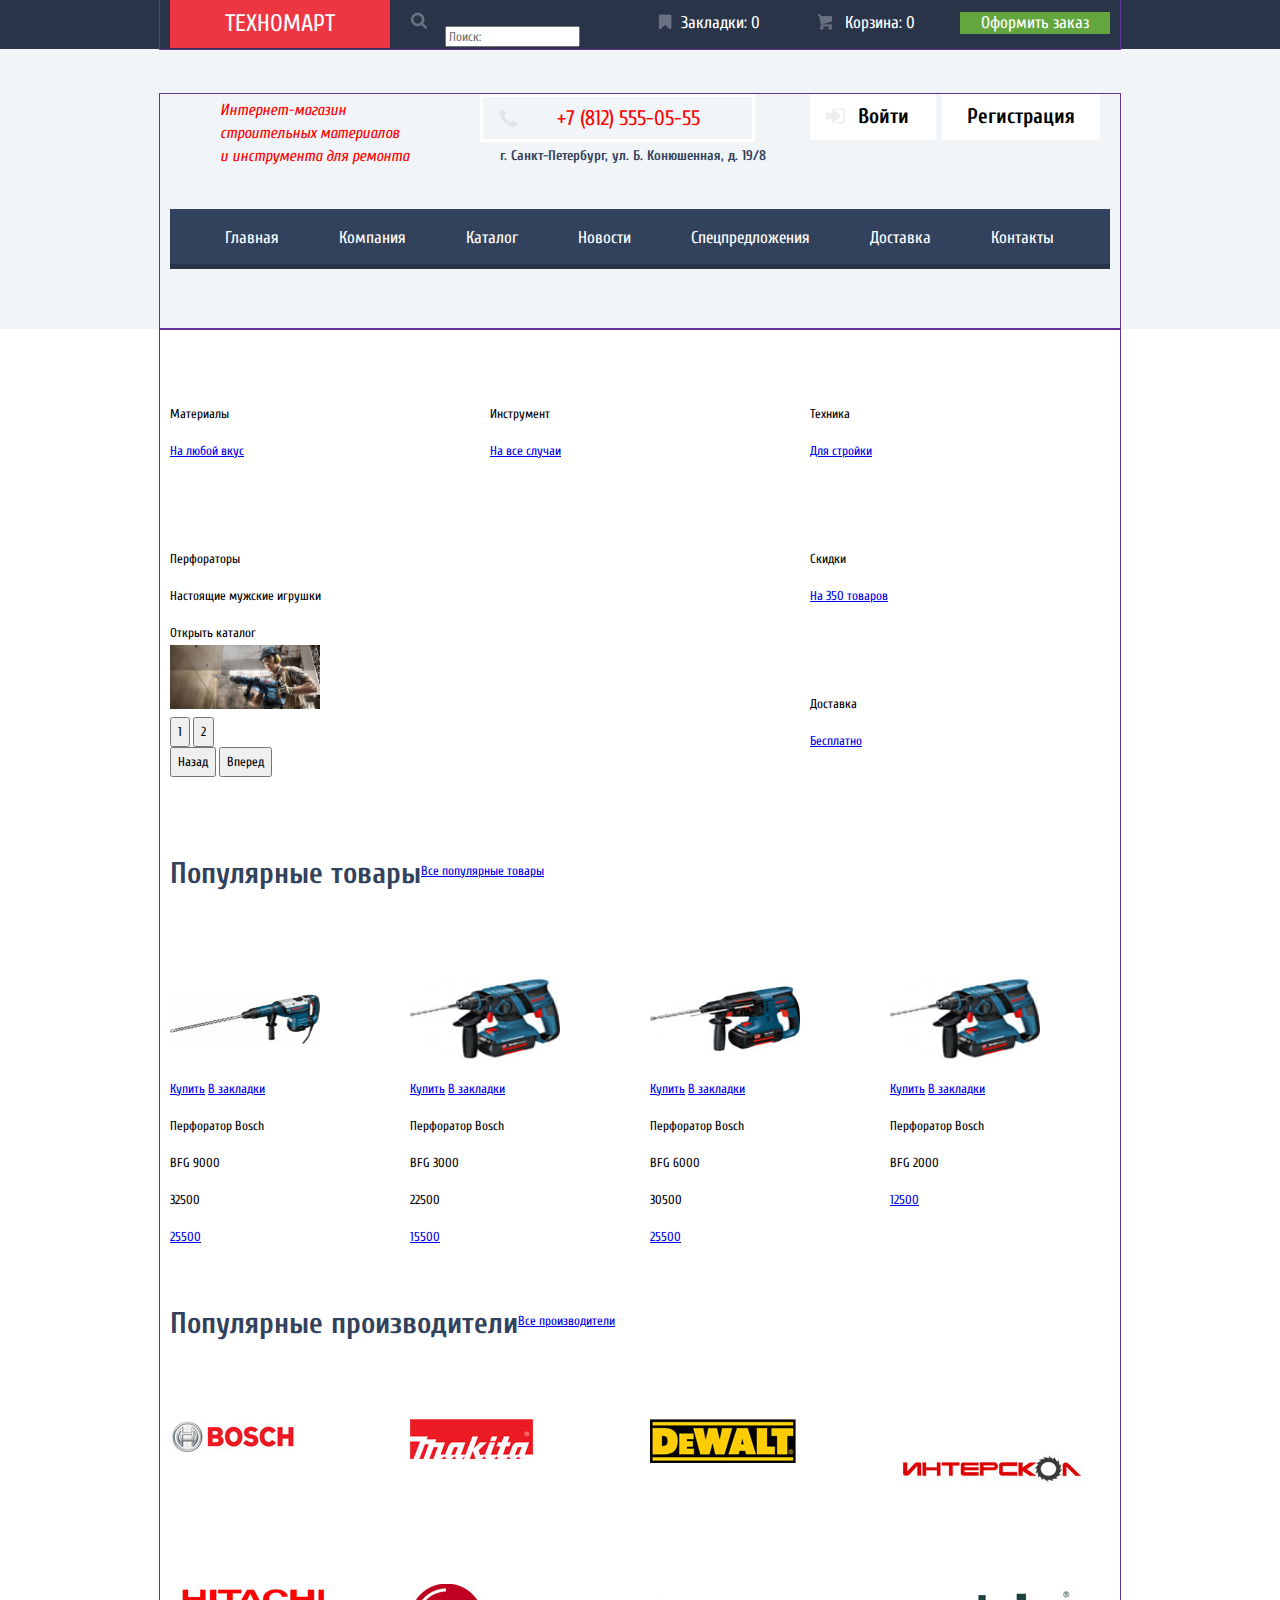
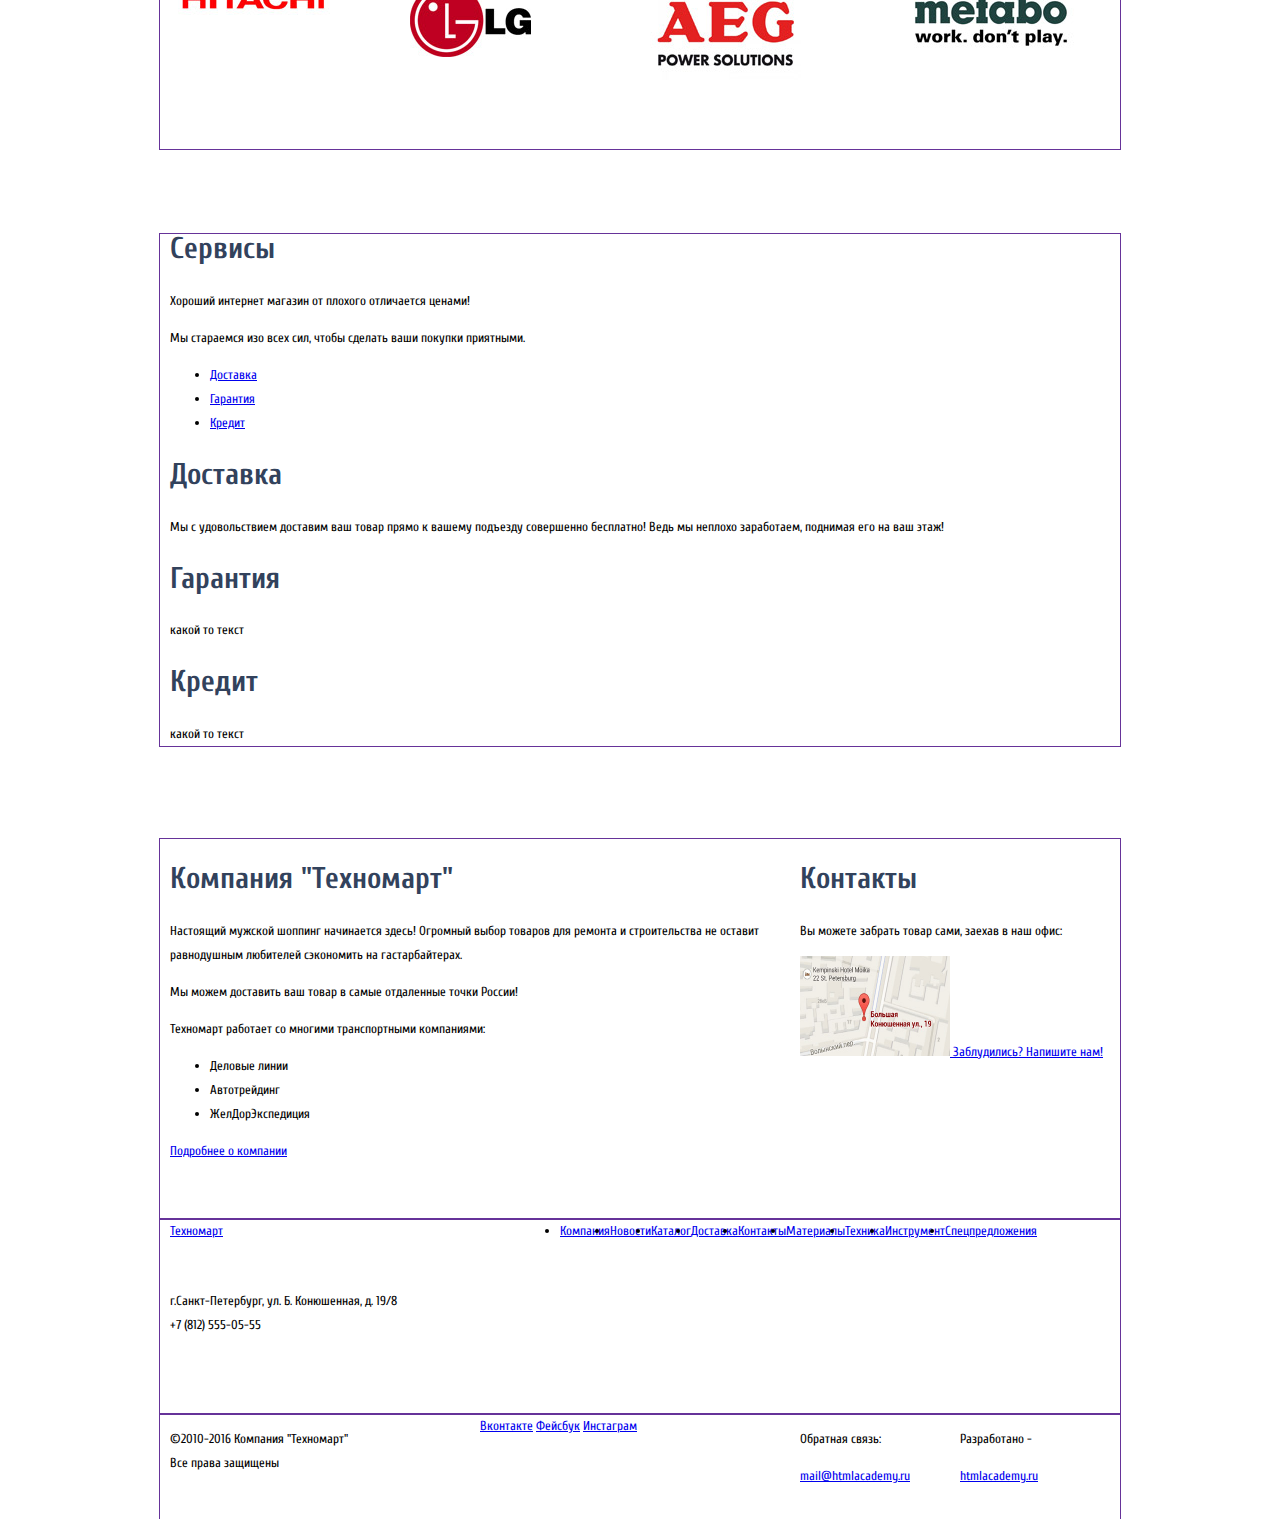
<file: index.html>
<!DOCTYPE html>
<html lang="ru">
  <head>
      <link href="css/normalize.css" rel="stylesheet">
      <link href="css/style.css" rel="stylesheet">
      <link href='https://fonts.googleapis.com/css?family=Cuprum:400,700,400italic&subset=latin,cyrillic' rel='stylesheet' type='text/css'>
      <meta charset="utf-8">
      <title>HTML Academy: Техномарт Главная</title>
  </head>
  <body>
<header class="main_header">
    <div class="upper_header clearfix">
          <div class="container clearfix">
              <div class="upper_header_logo">
              <a href="#" class="logotype">Техномарт</a>
              </div>
          <form class="upper_header_form">
              <input type="image" src="img/icon_search.png" alt="Поиск" class="upper_header_form_icon">
              <input type="text" placeholder="Поиск:" class="upper_header_form_searching">
          </form>
          <a href="#" class="upper_header_bookmarks">Закладки: <span>0</span></a>
          <a href="#" class="upper_header_basket">Корзина: <span>0</span></a>
          <a href="#" class="upper_header_checkout">Оформить заказ</a>
          </div>
    </div>
    <div class="container clearfix">
          <div class="information clearfix">
              <p class="information_slogan">Интернет-магазин<br> строительных материалов<br> и инструмента для ремонта</p>
              <div class="information_requisites">
                  <div class="information_telephone">+7 (812) 555-05-55</div>
                  <p>г. Санкт-Петербург, ул. Б. Конюшенная, д. 19/8</p>
              </div>
              <div class="user_interface">
                  <a href="#" class="user_enter">Войти</a>
                  <a href="#" class="user_registration">Регистрация</a>
              </div>
          </div>
          <nav class="main_navigation">
              <ul class="clearfix">
                  <li>
                      <a href="#" class="main_navigation_first">Главная</a>
                  </li>
                  <li>
                      <a href="#">Компания</a>
                  </li>
                  <li>
                      <a href="#">Каталог</a>
                  </li>
                  <li>
                      <a href="#">Новости</a>
                  </li>
                  <li>
                      <a href="#">Спецпредложения</a>
                  </li>
                  <li>
                      <a href="#">Доставка</a>
                  </li>
                <li>
                      <a href="#" class="main_navigation_last">Контакты</a>
                </li>
              </ul>
          </nav>
    </div>
</header>
<main>
    <div class="container clearfix">
        <div class="main_features clearfix">
            <div class="main_features_scroll materials new">
                <p>Материалы</p>
                <div>
                <a href="#">На любой вкус</a>
                </div>
            </div>
            <div class="main_features_scroll instrument">
                <p>Инструмент</p>
                <div>
                    <a href="#">На все случаи</a>
                </div>
            </div>
            <div class="main_features_scroll tech">
                <p>Техника</p>
                <div>
                    <a href="#">Для стройки</a>
                </div>
            </div>
            <div class="main_features_slider">
                <div class="wrapper">
                    <div class="slide">
                        <p class="main_features_slider_text_caps">Перфораторы</p>
                        <p class="main_features_slider_text">Настоящие мужские игрушки</p>
                        <div>
                            <a hef="#" class="red_block">Открыть каталог</a>
                        </div>

                        <img src="img/photo_index_1.jpg" width="150" alt="картинка"/>
                    </div>
                    <div class="main_features_slide"></div>
                    <div class="main_features_slide"></div>
                </div>
                <div class="main_features_toggles">
                    <button>1</button>
                    <button>2</button>
                </div>
                <button class="main_features_prev">Назад</button>
                <button class="main_features_next">Вперед</button>
            </div>
            <div class="main_features_scroll discount">
                <p>Скидки</p>
                <div>
                    <a href="#">На 350 товаров</a>
                </div>
            </div>
            <div class="main_features_scroll delivery">
                <p>Доставка</p>
                <div>
                    <a href="#">Бесплатно</a>
                </div>
            </div>
        </div>
        <div class="popular">
            <h2>Популярные товары</h2>
                <a href="#" class="red_block">Все популярные товары</a>
        </div>
        <div class="all_items_index clearfix">
            <div class="item">
                <img src="img/photo_bfg_9000.jpg" width="150" height="100" alt="Перфоратор Bosch BFG 9000">
                <div class="item_content">
                    <a href="#">Купить</a>
                    <a href="#">В закладки</a>
                </div>
                <p>Перфоратор Bosch</p>
                <p>BFG 9000</p>
                <p class="price_old">32500</p>
                <a href="#">25500</a>
                </div>
            <div class="item">
                <img src="img/photo_bfg_3000.jpg" width="150" height="100" alt="Перфоратор Bosch BFG 3000">
                <div class="item_content">
                    <a href="#">Купить</a>
                    <a href="#">В закладки</a>
                    </div>
                <p>Перфоратор Bosch</p>
                <p>BFG 3000</p>
                <p class="price_old">22500</p>
                <a href="#">15500</a>
            </div>
            <div class="item">
                <img src="img/photo_bfg_6000.jpg" width="150" height="100" alt="Перфоратор Bosch BFG 6000">
                <div class="item_content">
                    <a href="#">Купить</a>
                    <a href="#">В закладки</a>
                </div>
                <p>Перфоратор Bosch</p>
                <p>BFG 6000</p>
                <p class="price_old">30500</p>
                <a href="#">25500</a>
            </div>
            <div class="item new">
                <img src="img/photo_bfg_2000.jpg" width="150" height="100" alt="Перфоратор Bosch BFG 2000">
                <div class="item_content">
                    <a href="#">Купить</a>
                    <a href="#">В закладки</a>
                </div>
                <p>Перфоратор Bosch</p>
                <p>BFG 2000</p>
                <a href="#">12500</a>
            </div>
        </div>
        <div class="popular">
            <h2>Популярные производители</h2>
            <a href="#" class="red_block">Все производители</a>
        </div>
        <div class="main_fabricators clearfix">
            <a href="#" class="fabricators bosch">
                <img src="img/fabricators_bosh.jpg" alt="Картинка компании Bosch">
            </a>
            <a href="#" class="fabricators makita">
                <img src="img/fabricators_makita.jpg" alt="Картинка компании Makita">
            </a>
            <a href="#" class="fabricators dewalt">
                <img src="img/fabricators_dewalt.jpg" alt="Картинка компании Dewalt">
            </a>
            <a href="#" class="fabricators interskol">
                <img src="img/fabricators_interskol.jpg" alt="Картинка компании Интерскол">
            </a>
            <a href="#" class="fabricators hitachi">
                <img src="img/fabricators_hitachi.jpg" alt="Картинка компании Hitachi">
            </a>
            <a href="#" class="fabricators lg">
                <img src="img/fabricators_lg.jpg" alt="Картинка компании LG">
            </a>
            <a href="#" class="fabricators aeg">
                <img src="img/fabricators_aeg.jpg" alt="Картинка компании AEG">
            </a>
            <a href="#" class="fabricators metabo">
                <img src="img/fabricators_metabo.jpg" alt="Картинка компании Metabo">
            </a>
        </div>
    </div>
        <div class="services clearfix">
            <div class="container">
                <h2>Сервисы</h2>
                <p>Хороший интернет магазин от плохого отличается ценами!</p>
                <p>Мы стараемся изо всех сил, чтобы сделать ваши покупки приятными.</p>
                <div class="conditions">
                    <div class="conditions_list">
                        <ul>
                            <li><a href="#">Доставка</a></li>
                            <li><a href="#">Гарантия</a></li>
                            <li><a href="#">Кредит</a></li>
                        </ul>
                    </div>
                    <div class="conditions_info">
                        <div class="conditions_info_delivery">
                            <h2>Доставка</h2>
                            <p>Мы с удовольствием доставим ваш товар прямо к вашему подъезду совершенно бесплатно! Ведь мы неплохо заработаем, поднимая его на ваш этаж!</p>
                        </div>
                        <div class="conditions_info_guarantee">
                            <h2>Гарантия</h2>
                            <p>какой то текст</p>
                        </div>
                        <div class="conditions_info_credit">
                            <h2>Кредит</h2>
                            <p>какой то текст</p>
                        </div>
                    </div>
                </div>
            </div>
        </div>
    <div class="container clearfix">
        <div class="general_info clearfix">
            <div class="about_us">
                <h2>Компания "Техномарт"</h2>
                <p>Настоящий мужской шоппинг начинается здесь! Огромный выбор товаров для ремонта и строительства не оставит равнодушным любителей сэкономить на гастарбайтерах.</p>
                <p>Мы можем доставить ваш товар в самые отдаленные точки России!</p>
                <p>Техномарт работает со многими транспортными компаниями:</p>
                <ul>
                    <li>Деловые линии</li>
                    <li>Автотрейдинг</li>
                    <li>ЖелДорЭкспедиция</li>
                </ul>
                    <a href="#">Подробнее о компании</a>
            </div>
            <div class="contacts">
                <h2>Контакты</h2>
                <p>Вы можете забрать товар сами, заехав в наш офис:</p>
                <a href="#">
                    <img src="img/map.jpg" width="150" height="100" alt="карта"   >
                </a>
                    <a href="#">Заблудились? Напишите нам!</a>
            </div>
        </div>
    </div>
</main>
<footer>
        <div class="upper_footer clearfix">
            <div class="container clearfix">
                <div class="upper_footer_block">
                    <a href="#" class="logotype">Техномарт</a>
                    <p>г.Санкт-Петербург, ул. Б. Конюшенная, д. 19/8<br>
                        +7 (812) 555-05-55</p>
                </div>
            <ul class="clearfix">
                <li>
                    <a href="#">Компания</a>
                </li>
                <li>
                    <a href="#">Новости</a>
                </li>
                <li>
                    <a href="#">Каталог</a>
                </li>
                <li>
                    <a href="#">Доставка</a>
                </li>
                <li>
                    <a href="#">Контакты</a>
                </li>
            </ul>
            <ul class="clearfix">
                <li class="upper_footer_yel">
                    <a href="#" class="yellow">Материалы</a>
                </li>
                <li class="upper_footer_yel">
                    <a href="#" class="yellow">Техника</a>
                </li>
                <li class="upper_footer_yel">
                    <a href="#" class="yellow">Инструмент</a>
                </li>
                <li class="upper_footer_yel">
                    <a href="#" class="yellow">Спецпредложения</a>
                </li>
            </ul>
        </div>
            </div>
        <div class="lower_footer clearfix">
            <div class="container clearfix">
            <section class="footer_rights">
            <p>&copy;2010-2016 Компания "Техномарт"<br>
            Все права защищены</p>
            </section>
            <section class="footer_social">
                <a class="social_btn social_btn_vk" href="#">Вконтакте</a>
                <a class="social_btn social_btn_fb" href="#">Фейсбук</a>
                <a class="social_btn social_btn_inst" href="#">Инстаграм</a>
            </section>
            <section class="feedback">
                <p>Обратная связь:</p>
                <a href="#" class="yellow">mail@htmlacademy.ru</a>
            </section>
            <section class="developed">
                <p>Разработано -</p>
                <a href="#" class="yellow">htmlacademy.ru</a>
            </section>
        </div>
    </div>
</footer>
</body>
</html>
</file>
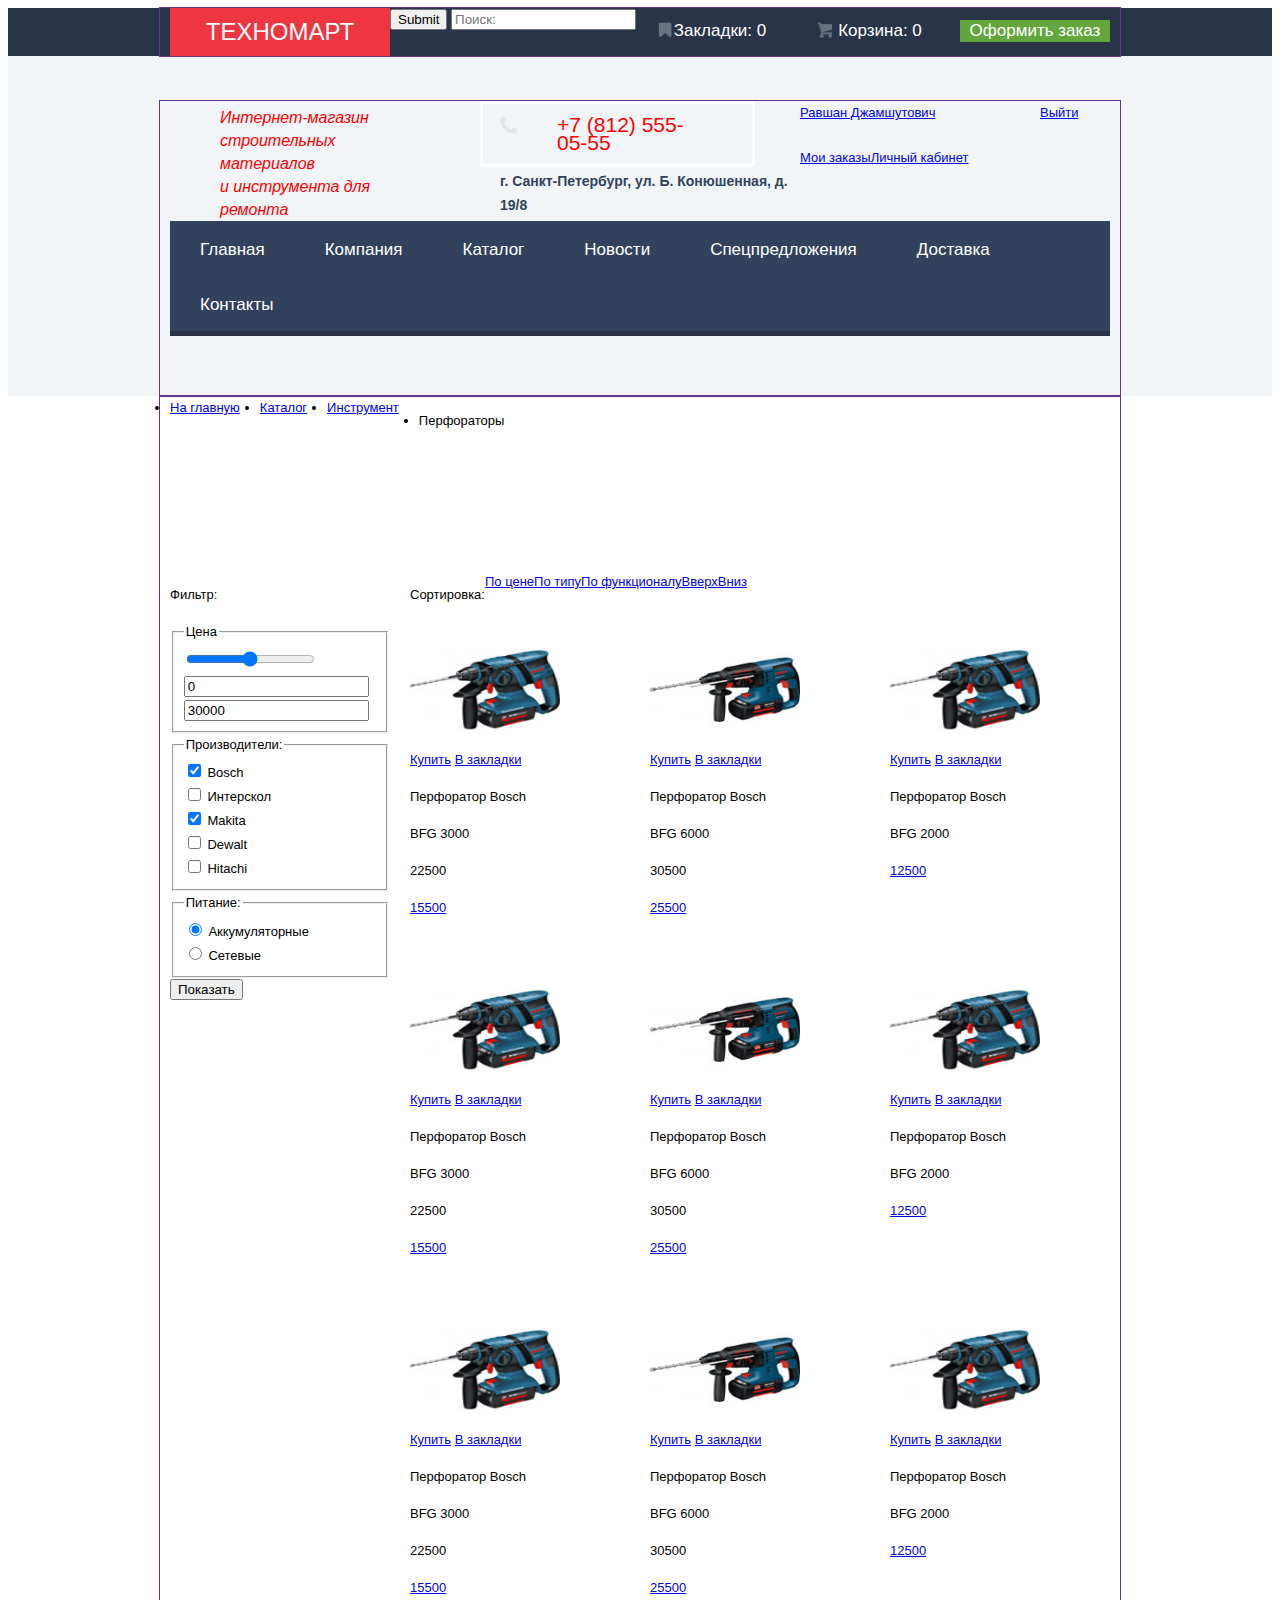
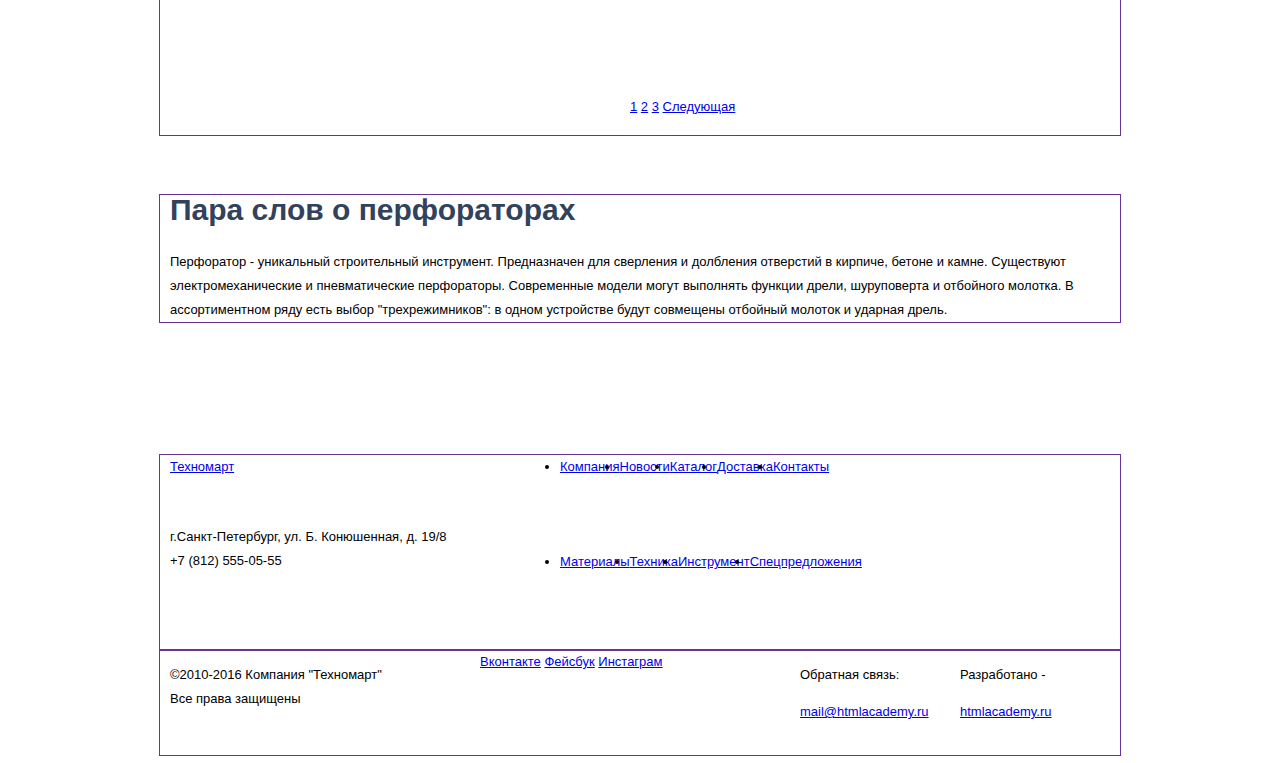
<file: catalog.html>
<!DOCTYPE html>
<html lang="ru">
<head>
    <link href="css/style.css" rel="stylesheet">
    <meta charset="UTF-8">
    <title>HTML Academy: Техномарт Каталог</title>
</head>
<body>
<header class="main_header">
    <div class="upper_header clearfix">
        <div class="container clearfix">
            <div class="upper_header_logo">
                <a href="#" class="logotype">Техномарт</a>
            </div>
            <form class="upper_header_form">
                <input type="submit" class="search">
                <input type="text" placeholder="Поиск:">
            </form>
            <a href="#" class="upper_header_bookmarks">Закладки: <span>0</span></a>
            <a href="#" class="upper_header_basket">Корзина: <span>0</span></a>
            <a href="#" class="upper_header_checkout">Оформить заказ</a>
        </div>
    </div>
    <div class="container clearfix">
        <div class="information clearfix">
            <p class="information_slogan">Интернет-магазин<br> строительных материалов<br> и инструмента для ремонта</p>
            <div class="information_requisites">
                <div class="information_telephone">+7 (812) 555-05-55</div>
                <p>г. Санкт-Петербург, ул. Б. Конюшенная, д. 19/8</p>
            </div>
            <div class="user_interface">
                <a href="#" class="user_name">Равшан Джамшутович</a>
                <a href="#" class="user_exit">Выйти</a>
            </div>
            <a href="#" class="user_orders">Мои заказы</a>
            <a href="#" class="user_cabinet">Личный кабинет</a>
        </div>
        <nav class="main_navigation">
            <ul class="clearfix">
                <li>
                    <a href="#">Главная</a>
                </li>
                <li>
                    <a href="#">Компания</a>
                </li>
                <li>
                    <a href="#">Каталог</a>
                </li>
                <li>
                    <a href="#">Новости</a>
                </li>
                <li>
                    <a href="#">Спецпредложения</a>
                </li>
                <li>
                    <a href="#">Доставка</a>
                </li>
                <li>
                    <a href="#">Контакты</a>
                </li>
            </ul>
        </nav>
    </div>
</header>

<main>
    <div class="container">
        <div class="breadcrumbs">
            <ul class="clearfix">
                <li>
                    <a href="#">На главную</a>
                </li>
                <li>
                    <a href="#">Каталог</a>
                </li>
                <li>
                    <a href="#">Инструмент</a>
                </li>
                <li>
                    <p>Перфораторы</p>
                </li>
            </ul>
        </div>
        <h1 class="catalog_h1">Перфораторы</h1>
        <div class="catalog_content clearfix">
            <div class="catalog_form">
                <p>Фильтр:</p>
                <form>
                    <fieldset class="catalog_form_slider">
                        <legend>Цена</legend>
                            <div class="catalog_slider">
                                <input type="range" min="0" max="30000" step="100" value="15000">
                            </div>
                        <div class="catalog_slider_min">
                            <input type="text" value="0">
                        </div>
                        <div class="catalog_slider_max">
                            <input type="text" value="30000">
                        </div>
                    </fieldset>
                    <fieldset class="catalog_form_fabricators">
                        <legend>Производители:</legend>
                        <input type="checkbox" name="bosch" id="bosch" checked>
                        <label for="bosch">Bosch</label><br>
                        <input type="checkbox" name="interskol" id="interskol">
                        <label for="interskol">Интерскол</label><br>
                        <input type="checkbox" name="makita" id="makita" checked>
                        <label for="makita">Makita</label><br>                        <!--ничего лучше br не придумал-->
                        <input type="checkbox" name="dewalt" id="dewalt">
                        <label for="dewalt">Dewalt</label><br>
                        <input type="checkbox" name="hitachi" id="hitachi">
                        <label for="hitachi">Hitachi</label>
                    </fieldset>
                    <fieldset>
                        <legend>Питание:</legend>
                        <input type="radio" name="radio" id="accum" checked>
                        <label for="accum">Аккумуляторные</label><br>
                        <input type="radio" name="radio" id="network">
                        <label for="network">Сетевые</label>
                    </fieldset>
                    <button type="submit">Показать</button>
                </form>
            </div>
            <div class="container_catalog clearfix">
                <div class="sorting clearfix">
                    <p>Сортировка:</p>
                    <a href="#" class="sorting_active">По цене</a>
                    <a href="#">По типу</a>
                    <a href="#">По функционалу</a>
                    <a href="#">Вверх</a>
                    <a href="#">Вниз</a>
                </div>
                <div class="all_items_catalog clearfix">
                    <div class="item">
                        <img src="img/photo_bfg_3000.jpg" width="150" height="100" alt="Перфоратор Bosch BFG 3000">
                    <div class="item_content">
                        <a href="#">Купить</a>
                        <a href="#">В закладки</a>
                    </div>
                    <p>Перфоратор Bosch</p>
                    <p>BFG 3000</p>
                    <p class="price_old">22500</p>
                    <a href="#">15500</a>
                    </div>
                    <div class="item">
                        <img src="img/photo_bfg_6000.jpg" width="150" height="100" alt="Перфоратор Bosch BFG 6000">
                    <div class="item_content">
                        <a href="#">Купить</a>
                        <a href="#">В закладки</a>
                    </div>
                    <p>Перфоратор Bosch</p>
                    <p>BFG 6000</p>
                    <p class="price_old">30500</p>
                    <a href="#">25500</a>
                    </div>
                    <div class="item new">
                        <img src="img/photo_bfg_2000.jpg" width="150" height="100" alt="Перфоратор Bosch BFG 2000">
                        <div class="item_content">
                            <a href="#">Купить</a>
                            <a href="#">В закладки</a>
                        </div>
                        <p>Перфоратор Bosch</p>
                        <p>BFG 2000</p>
                        <a href="#">12500</a>
                    </div>
                    <div class="item">
                        <img src="img/photo_bfg_3000.jpg" width="150" height="100" alt="Перфоратор Bosch BFG 3000">
                        <div class="item_content">
                            <a href="#">Купить</a>
                            <a href="#">В закладки</a>
                        </div>
                        <p>Перфоратор Bosch</p>
                        <p>BFG 3000</p>
                        <p class="price_old">22500</p>
                        <a href="#">15500</a>
                    </div>
                    <div class="item new">
                        <img src="img/photo_bfg_6000.jpg" width="150" height="100" alt="Перфоратор Bosch BFG 6000">
                        <div class="item_content">
                            <a href="#">Купить</a>
                            <a href="#">В закладки</a>
                        </div>
                        <p>Перфоратор Bosch</p>
                        <p>BFG 6000</p>
                        <p class="price_old">30500</p>
                        <a href="#">25500</a>
                    </div>
                    <div class="item">
                        <img src="img/photo_bfg_2000.jpg" width="150" height="100" alt="Перфоратор Bosch BFG 2000">
                        <div class="item_content">
                            <a href="#">Купить</a>
                            <a href="#">В закладки</a>
                        </div>
                        <p>Перфоратор Bosch</p>
                        <p>BFG 2000</p>
                        <a href="#">12500</a>
                    </div>
                    <div class="item new">
                        <img src="img/photo_bfg_3000.jpg" width="150" height="100" alt="Перфоратор Bosch BFG 3000">
                        <div class="item_content">
                            <a href="#">Купить</a>
                            <a href="#">В закладки</a>
                        </div>
                        <p>Перфоратор Bosch</p>
                        <p>BFG 3000</p>
                        <p class="price_old">22500</p>
                        <a href="#">15500</a>
                    </div>
                    <div class="item">
                        <img src="img/photo_bfg_6000.jpg" width="150" height="100" alt="Перфоратор Bosch BFG 6000">
                        <div class="item_content">
                            <a href="#">Купить</a>
                            <a href="#">В закладки</a>
                        </div>
                        <p>Перфоратор Bosch</p>
                        <p>BFG 6000</p>
                        <p class="price_old">30500</p>
                        <a href="#">25500</a>
                    </div>
                    <div class="item">
                        <img src="img/photo_bfg_2000.jpg" width="150" height="100" alt="Перфоратор Bosch BFG 2000">
                        <div class="item_content">
                            <a href="#">Купить</a>
                            <a href="#">В закладки</a>
                        </div>
                        <p>Перфоратор Bosch</p>
                        <p>BFG 2000</p>
                        <a href="#">12500</a>
                    </div>
                    <div class="paginator">
                        <a class="button active" href="#">1</a>
                        <a class="button" href="#">2</a>
                        <a class="button" href="#">3</a>
                        <a href="#">Следующая</a>
                    </div>
                </div>

            </div>
        </div>
    </div>
        <div class="catalog_about clearfix">
            <div class="container">
                <h2>Пара слов о перфораторах</h2>
                <p>Перфоратор - уникальный строительный инструмент. Предназначен для сверления и долбления отверстий в кирпиче, бетоне и камне. Существуют электромеханические и пневматические перфораторы. Современные модели могут выполнять функции дрели, шуруповерта и отбойного молотка. В ассортиментном ряду есть выбор "трехрежимников": в одном устройстве будут совмещены отбойный молоток и ударная дрель.</p>
            </div>
        </div>
</main>
<footer>
    <div class="upper_footer clearfix">
        <div class="container clearfix">
            <div class="upper_footer_block">
                <a href="#" class="logotype">Техномарт</a>
                <p>г.Санкт-Петербург, ул. Б. Конюшенная, д. 19/8<br>
                    +7 (812) 555-05-55</p>
            </div>
            <ul class="clearfix">
                <li>
                    <a href="#">Компания</a>
                </li>
                <li>
                    <a href="#">Новости</a>
                </li>
                <li>
                    <a href="#">Каталог</a>
                </li>
                <li>
                    <a href="#">Доставка</a>
                </li>
                <li>
                    <a href="#">Контакты</a>
                </li>
            </ul>
            <ul class="clearfix">
                <li class="upper_footer_yel">
                    <a href="#" class="yellow">Материалы</a>
                </li>
                <li class="upper_footer_yel">
                    <a href="#" class="yellow">Техника</a>
                </li>
                <li class="upper_footer_yel">
                    <a href="#" class="yellow">Инструмент</a>
                </li>
                <li class="upper_footer_yel">
                    <a href="#" class="yellow">Спецпредложения</a>
                </li>
            </ul>
        </div>
    </div>
    <div class="lower_footer clearfix">
        <div class="container clearfix">
            <section class="footer_rights">
                <p>&copy;2010-2016 Компания "Техномарт"<br>
                    Все права защищены</p>
            </section>
            <section class="footer_social">
                <a class="social_btn social_btn_vk" href="#">Вконтакте</a>
                <a class="social_btn social_btn_fb" href="#">Фейсбук</a>
                <a class="social_btn social_btn_inst" href="#">Инстаграм</a>
            </section>
            <section class="feedback">
                <p>Обратная связь:</p>
                <a href="#" class="yellow">mail@htmlacademy.ru</a>
            </section>
            <section class="developed">
                <p>Разработано -</p>
                <a href="#" class="yellow">htmlacademy.ru</a>
            </section>
        </div>
    </div>
</footer>
</body>
</html>
</file>
<file: css/style.css>
body {
    font-size: 13px;
    font-family: "Cuprum", "Arial", sans-serif;
    color: #000;
    line-height: 24px;
}
h1 {
    font-size: 36px;
    font-family: "Cuprum Bold", "Arial", sans-serif;
    color: #ffffff;
    line-height: 30px;
}
h2 {
    font-size: 30px;
    font-family: "Cuprum", "Arial", sans-serif;
    color: #32425c;
    line-height: 30px;
}
.clearfix::after {
    content: "";
    display: table;
    clear: both;
}
.container {
    outline: 1px solid rebeccapurple;
    margin: 0 auto;
    width: 940px;
    padding: 0 10px;
}
.main_header {
    background-color: #f1f5f7;
}
.upper_header {
    background-color: #293449;
    margin-bottom: 45px;
}
.upper_header_logo {
    float: left;
    background-color: #ee3643;
    min-height: 45px;
    width: 220px;
}
.upper_header_logo:hover {
    background-color: #ba2732;
}
.upper_header .logotype {
    display: block;
    text-transform: uppercase;
    text-align: center;
    margin-bottom: 12px;
    margin-top: 12px;
    font-size: 24px;
    line-height: 24px;
    text-decoration: none;
    color: white;
}
.upper_header_form {
    float: left;
    width: 250px;
}
.upper_header_form_searching:focus {
    background-color: black; /*?????*/
    color: #333;
}
.upper_header_form_icon {
    margin-left: 20px;
    margin-right: 15px;
    margin-top: 12px;
    margin-bottom: 12px;
    opacity: .3;
}
.upper_header_form_icon:hover {
    opacity: 1;
}
.upper_header_form_icon:active {
    opacity: .3;
}
.upper_header_bookmarks {
    text-decoration: none;
    position: relative;
    float: left;
    width: 160px;
    color: white;
    font-size: 17px;
    line-height: 22px;
    text-align: center;
    margin-top: 12px;
    margin-bottom: 12px;
}
.upper_header_bookmarks::before {
    content: '';
    width: 14px;
    height: 16px;
    background: url("../img/icon_bookmark.png") no-repeat center;
    position: absolute;
    top: 2px;
    left: 18px;
    opacity: .3;
}
.upper_header_bookmarks:hover::before {
    opacity: 1;
}
.upper_header_bookmarks:active::before {
    opacity: .5;
}
.upper_header_bookmarks:active {
    opacity: .6;
    background-color: #161d29;
}
.upper_header_basket {
    text-decoration: none;
    position: relative;
    float: left;
    width: 160px;
    color: white;
    font-size: 17px;
    line-height: 22px;
    text-align: center;
    margin-top: 12px;
    margin-bottom: 12px;
}
.upper_header_basket::before {
    content: '';
    width: 14px;
    height: 16px;
    background: url("../img/icon_basket.png") no-repeat center;
    position: absolute;
    top: 2px;
    left: 18px;
    opacity: .3;

}
.upper_header_basket:hover::before{
    opacity: 1;
}
.upper_header_basket:active::before{
    opacity: .5;
}
.upper_header_basket:active {
    opacity: .6;
    background-color: #161d29;
}
.upper_header_checkout {
    text-decoration: none;
    display: block;
    float: right;
    width: 150px;
    color: white;
    font-size: 17px;
    line-height: 22px;
    text-align: center;
    margin-top: 12px;
    margin-bottom: 12px;
    background-color: #63a63e;
}
.upper_header_checkout:hover {
    background-color: #5fbb2d;
}
.upper_header_checkout:active {
    opacity: .6;
}
.information {
    min-height: 115px;
}
.information_slogan {
    display: block;
    padding: 0;
    margin: 0;
    padding-left: 50px;
    padding-right: 60px;
    padding-top: 5px;
    width: 200px;
    font-style: italic;
    font-size: 16px;
    line-height: 23px;
    color: red;
    float: left;
}
.information_requisites {
    width: 320px;
    float: left;
}
.information_requisites p {
    margin: 0;
    padding: 0;
    padding-top: 2px;
    padding-left: 20px;
    font-weight: 700;
    font-size: 14px;
    line-height: 24px;
    color: #32425c;
}
.information_telephone {
    width: 145px;
    font-size: 21px;
    line-height: 18px;
    color: red;
    position: relative;
    padding-left: 74px;
    padding-right: 50px;
    padding-bottom: 12px;
    padding-top: 12px;
    border: 3px solid white;
}
.information_telephone::before {
    content: '';
    width: 20px;
    height: 18px;
    background: url("../img/icon_phone.png") no-repeat center;
    position: absolute;
    top: 12px;
    left: 15px;
    opacity: .3;
}
.user_interface {
    float: left;
    width: 300px;
    min-height: 45px;
}
.user_exit {
    width: 60px;
    min-height: 45px;
    float: left;
}
.user_enter {
    position: relative;
    background-color: white;
    margin: 0;
    padding: 0;
    margin-left: 10px;
    margin-right: 6px;
    padding-top: 13px;
    padding-bottom: 15px;
    padding-left: 48px;
    padding-right: 27px;
    float: left;
    text-decoration: none;
    color: black;
    font-size: 21px;
    line-height: 18px;
    font-weight: 700;
}
.user_enter:hover {
    color: red;
}
.user_enter::before {
    content: '';
    width: 20px;
    height: 16px;
    background: url("../img/icon_login_grey.png") no-repeat center;
    position: absolute;
    top: 14px;
    left: 15px;
    opacity: .3;
}
.user_enter:hover::before {
    background: url("../img/icon_login_dark.png");
    opacity: 1;
}
.user_enter:active {
    color: black;
    opacity: .3;
}
.user_registration {
    float: right;
    position: relative;
    background-color: white;
    margin: 0;
    padding: 0;
    padding-top: 13px;
    padding-bottom: 15px;
    padding-left: 25px;
    padding-right: 25px;
    text-decoration: none;
    color: black;
    font-size: 21px;
    line-height: 18px;
    font-weight: 700;
}
.user_registration:hover {
    color: red;
}
.user_registration:active {
    color: black;
    opacity: .3;
}
.user_name {
    float: left;
    width: 240px;
    min-height: 45px;
}
.user_orders {
    float: left;
}
.user_cabinet {
    float: left;
}
.main_navigation {
    background-color: #32425c;
    margin-bottom: 60px;
    border-bottom: 5px solid #293449;

}
.main_navigation ul {
    margin: 0;
    padding: 0;
    list-style: none;
    font-size: 0;
}
.main_navigation li {
    font-size: 17px;
    line-height: 17px;
    display: inline-block;
    vertical-align: top;
}
.main_navigation a {
    display: block;
    padding-top: 20px;
    padding-bottom: 18px;
    padding-right: 30px;
    padding-left: 30px;
    color: white;
    text-decoration: none;
}
.main_navigation_first {
    padding-left: 55px !important;
}
.main_navigation_last {
    padding-right: 55px !important;
}
.main_navigation a:hover {
    background-color: #293449;
}
.main_navigation a:active {
    opacity: .5;
}
.breadcrumbs {
    float: left;
    width: 940px;
}
.breadcrumbs ul {
    padding: 0;
    margin: 0;
}
.breadcrumbs li {
    min-height: 60px;
    float: left;
    margin-right: 20px;
}
.catalog_h1 {
    clear: both;
    min-height: 90px;
}
.sorting {
    min-height: 40px;
    width: 720px;
}
.sorting p {
    margin-left: 20px;
    float: left;
}
.sorting a {
    float: left;
}
.catalog_form {
    width: 220px;
    float: left;
}
.container_catalog {
    width: 720px;
    float: left;
}
.catalog_slider {
    float: left;
}
.catalog_slider_min {
    float: left; /*�� ������ ����� �� ����� ��������*/
}
.catalog_slider_max {
    float: left; /*�� ������ ����� �� ����� ��������*/
}
.catalog_form_slider {
}
.catalog_form_fabricators {
}
.main_features_scroll {
    min-height: 125px;
    width: 300px;
    float: left;
}
.materials {
    margin-right: 20px;
    margin-top: 60px;
}
.tech {
    margin-top: 60px;
}
.instrument {
    margin-right: 20px;
    margin-top: 60px;
}
.discount {
    margin-top: 20px;
}
.delivery {
    margin-top: 20px;
}
.main_features_slider {
    width: 620px;                    
    min-height: 270px;
    float: left;
    margin-top: 20px;
    margin-right: 20px;
}
.main_features {
    margin-bottom: 55px;
}
.popular {
    clear: both;
    width: 940px;
    min-height: 90px;
    margin-bottom: 20px;
}
.popular h2 {
    margin: 0;
    padding: 0;
    float: left;
}
.popular .red_block {
    float: left;
}
.all_items_index {
    margin-bottom: 20px;
    clear: both;
}
.all_items_index .item {
    width: 220px;
    min-height: 320px;
    float: left;
    margin-left: 20px;
}
.all_items_index .item:nth-child(1) {
    margin-left: 0px;
}
.all_items_catalog {
    width: 720px;
}
.all_items_catalog .item {
    width: 220px;
    min-height: 320px;
    float: left;
    margin-top: 20px;
    margin-left: 20px;
}
.fabricators {
    width: 220px;
    min-height: 145px;
    float: left;
    margin-left: 20px;
    margin-bottom: 20px;
}
.bosch{
    margin-left: 0px;
}
.hitachi {
    margin-left: 0px;
}
.services {
    margin-top: 85px;
    margin-bottom: 80px;
}
.catalog_about {

    margin-top: 60px;
    min-height: 260px;
}
.about_us {
    width: 630px;
    min-height: 380px;
    float: left;
}
.contacts {
    width: 310px;
    min-height: 380px;
    float: right;
}
.paginator {
    float: left;
    margin-left: 240px;
    margin-top: 55px;
    min-height: 40px;
}
main {

}

.upper_footer {
    min-height: 195px;
}
.upper_footer_block {
    float: left;
    width: 390px;
    min-height: 195px;
}
.upper_footer .logotype {
    float: left;
    width: 220px;
    min-height: 70px;
}
.upper_footer ul {
    margin: 0;
    padding: 0;
    float: left;
}
.upper_footer li {
    float: left;
    min-height: 95px;
}
.upper_footer_block p {
    clear: both;
    width: 380px;
}
.lower_footer {
    min-height: 105px;
}
.footer_rights {
    min-height: 105px;
    float: left;
    width: 310px;
}
.footer_social {
    min-height: 105px;
    float: left;
    width: 320px;
}
.feedback {
    min-height: 105px;
    float: left;
    width: 160px;
}
.developed {
    min-height: 105px;
    float: left;
    width: 150px;
}
</file>
